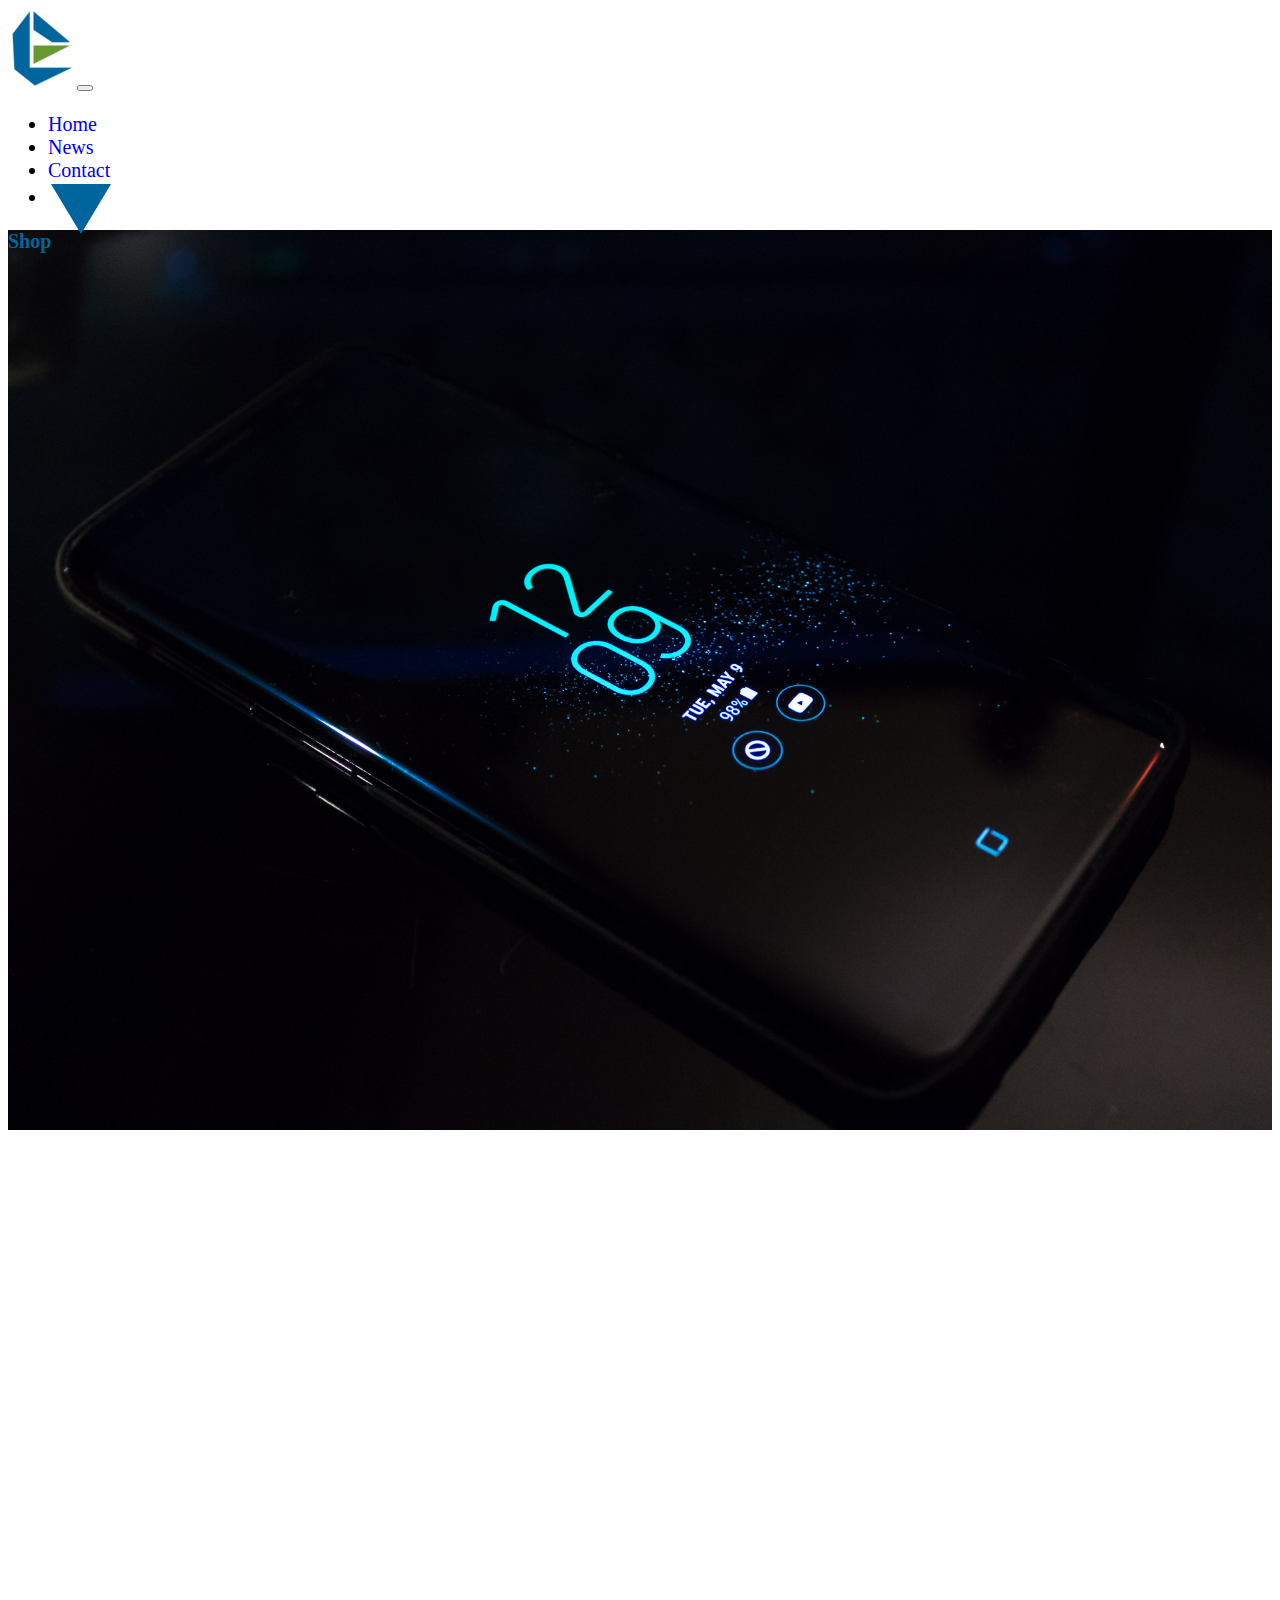
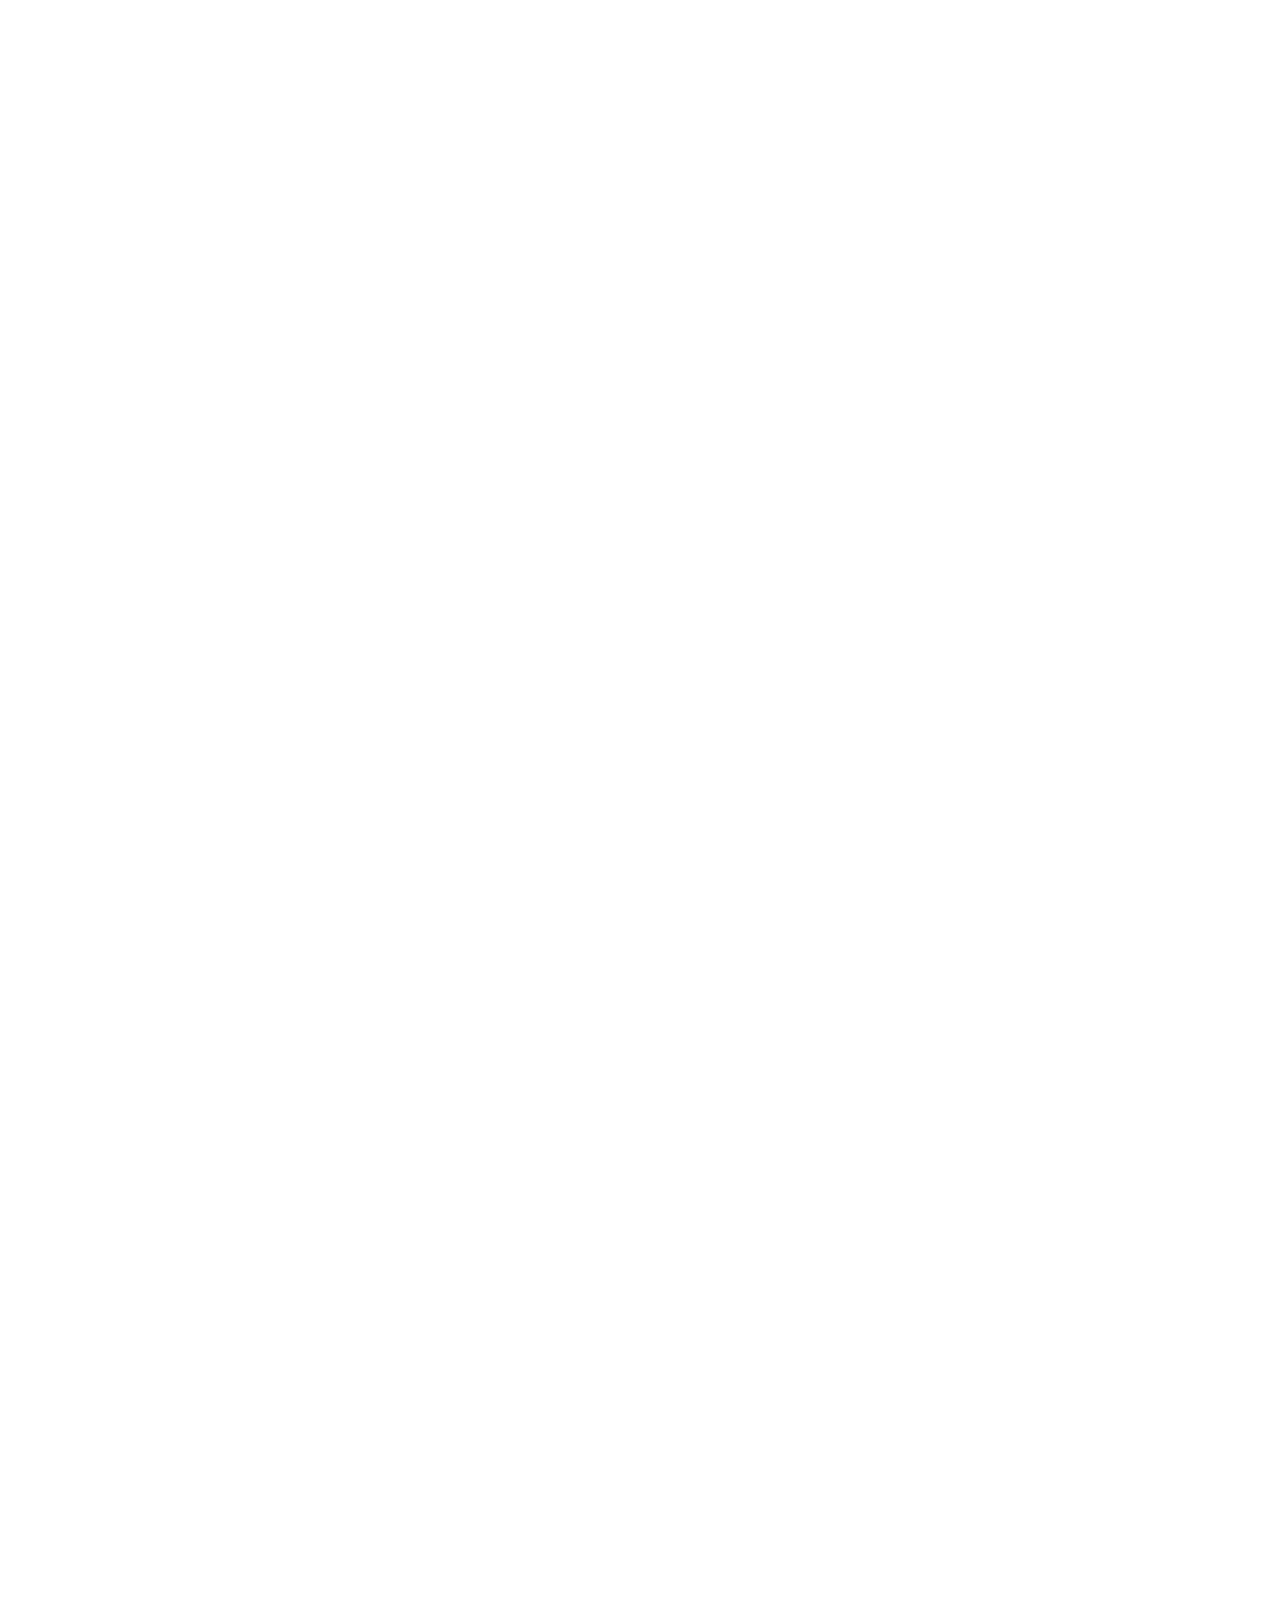
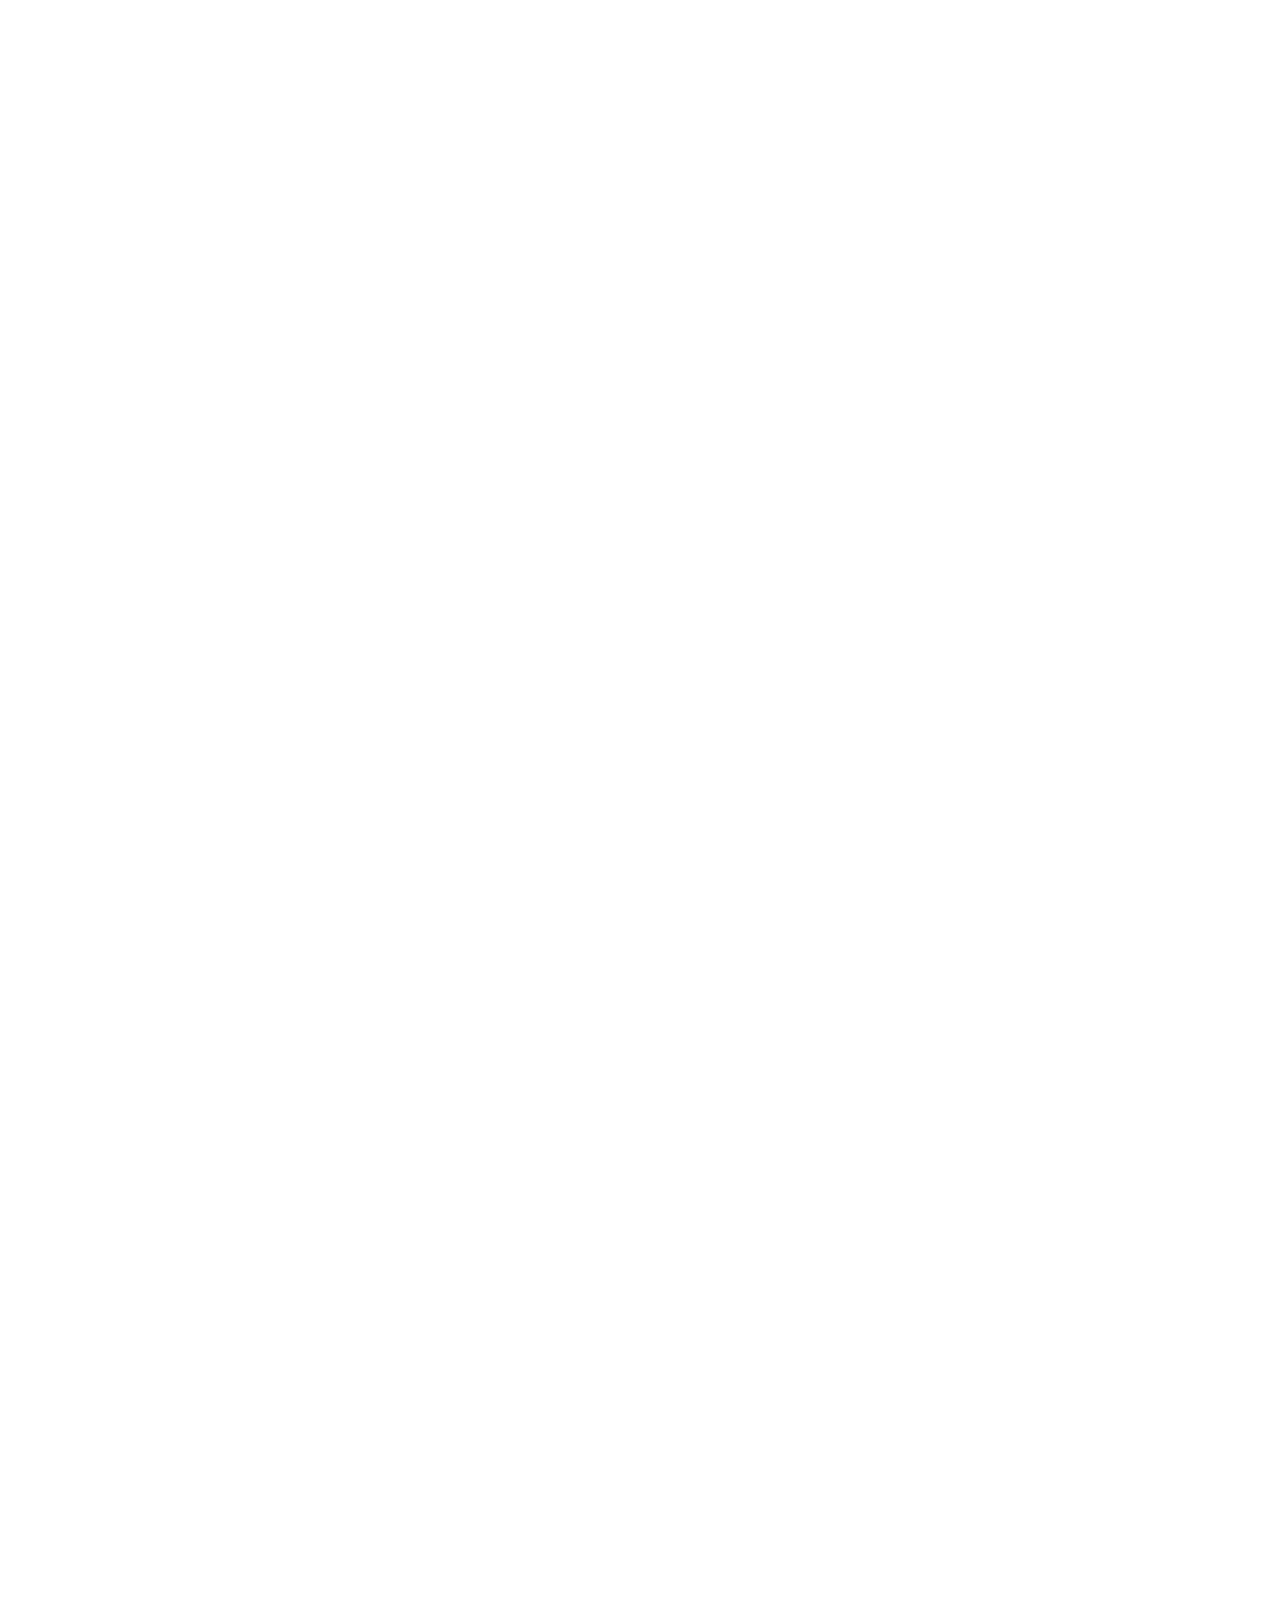
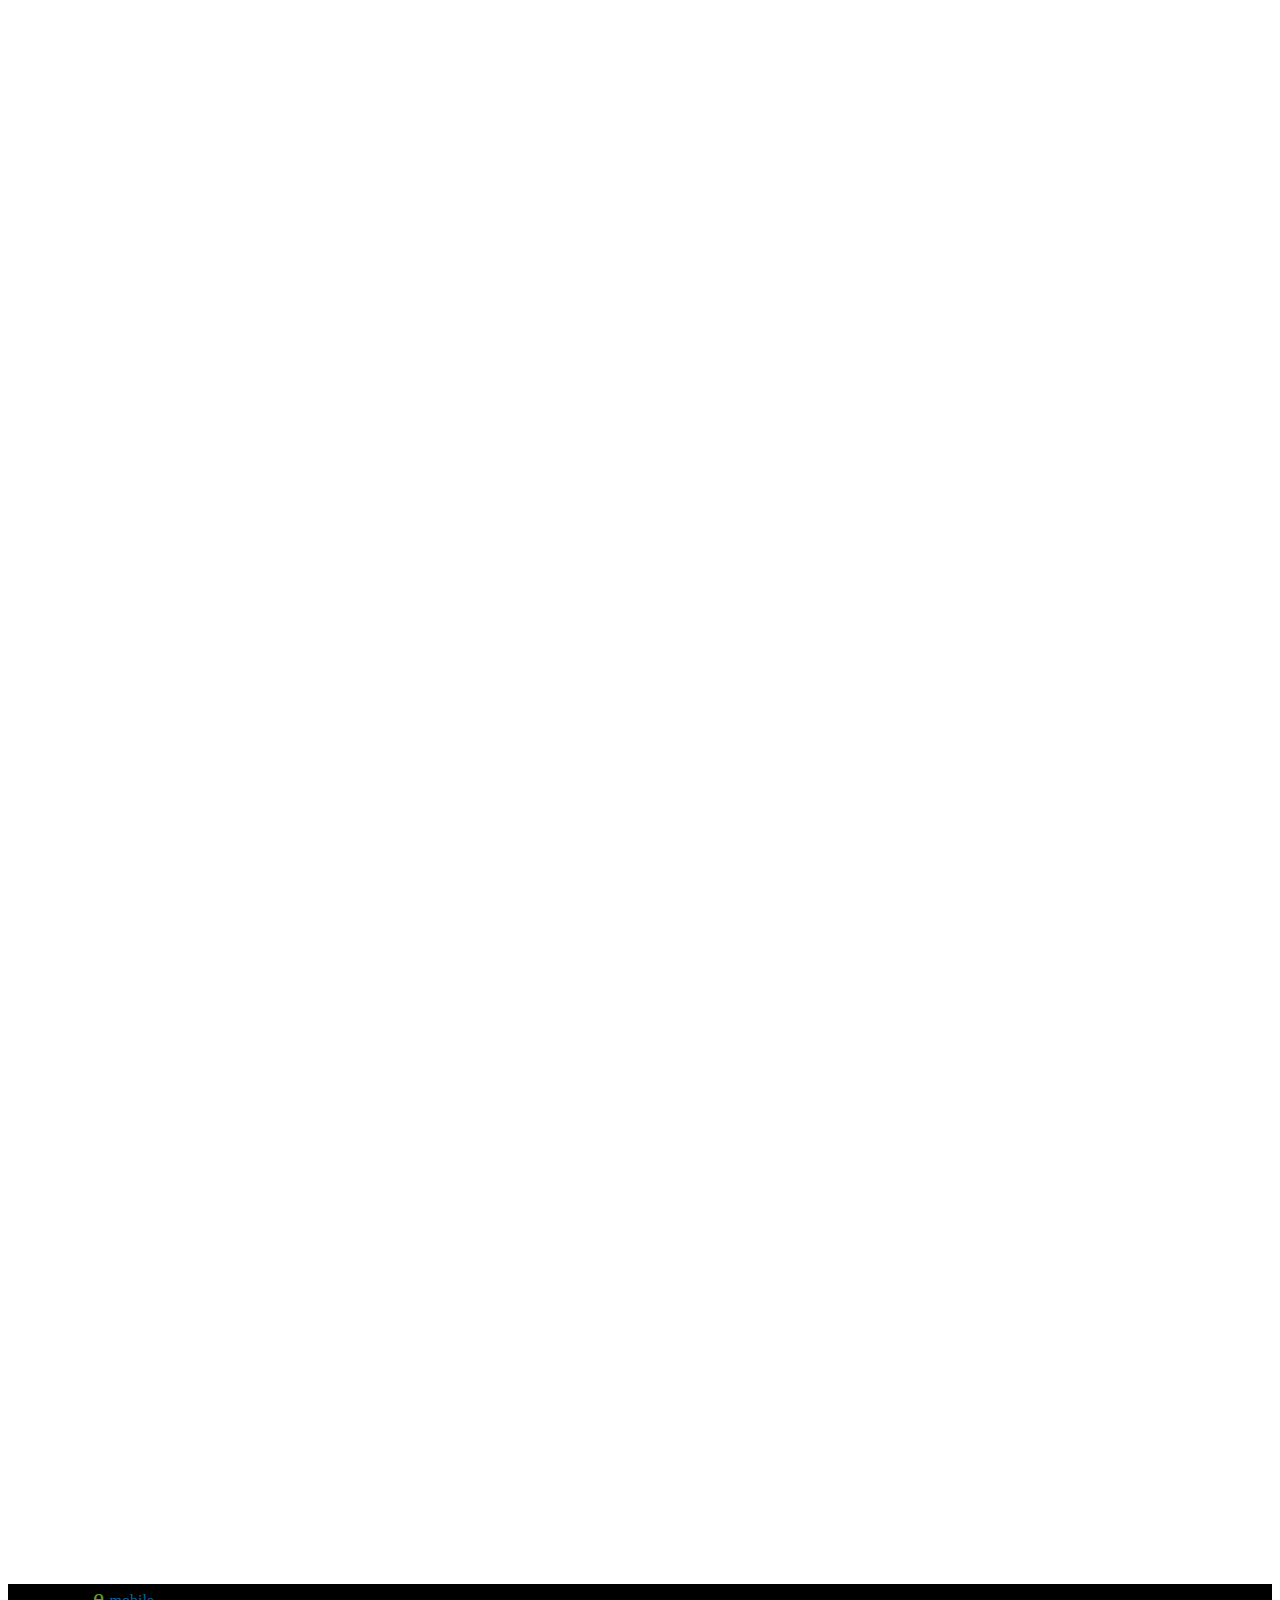
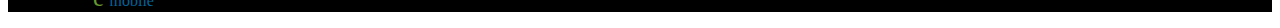
<file: index.html>
<!DOCTYPE html>
<html>
<head>
    <meta charset="utf-8" />
    <meta http-equiv="X-UA-Compatible" content="IE=edge"/>
    <title>e-mobile</title>
    <meta name="viewport" content="width=device-width, initial-scale=1"/>
    <link rel="shortcut icon" href="emobile.ico" type="image/x-icon">
    <meta name="description" content="Welcome to e-mobile, find the right brand and model for you. Any configuration, ram, rom send us your question and we will find it. We are constantly updating our selections with new models coming up.">
    <meta name="keywords" content="brand,phone,samsung,huawei,emobile,product,meizu,xiaomi,rom,ram,configuration">
    <meta name="author" content="Katica Rankovic">
    <link rel="stylesheet" href="https://use.fontawesome.com/releases/v5.7.0/css/all.css" integrity="sha384-lZN37f5QGtY3VHgisS14W3ExzMWZxybE1SJSEsQp9S+oqd12jhcu+A56Ebc1zFSJ" crossorigin="anonymous"/>
    <link rel="stylesheet" href="https://stackpath.bootstrapcdn.com/bootstrap/4.2.1/css/bootstrap.min.css" integrity="sha384-GJzZqFGwb1QTTN6wy59ffF1BuGJpLSa9DkKMp0DgiMDm4iYMj70gZWKYbI706tWS" crossorigin="anonymous"/>
    <link rel="stylesheet" href="https://use.fontawesome.com/releases/v5.7.2/css/all.css" integrity="sha384-fnmOCqbTlWIlj8LyTjo7mOUStjsKC4pOpQbqyi7RrhN7udi9RwhKkMHpvLbHG9Sr" crossorigin="anonymous">
    <link rel="stylesheet" type="text/css" media="screen" href="assets/css/main.css" />
</head>
<body>
    <nav class="navbar navbar-dark navbar-expand-lg navbar-inverse bg-inverse fixed-top p-0" id="menu">
        
        <div class="container">
            <a href="#"><img src="assets/images/logo2.png" alt="logo" class="navbar-brand" id="logo"/></a>
            <button class="navbar-toggler" type="button" data-toggle="collapse" data-target="#navbarSupportedContent" aria-controls="navbarSupportedContent" aria-expanded="false" aria-label="Toggle navigation">
                <span id="menuButton" class="fa fa-bars"></span>
            </button>
            <div class="collapse navbar-collapse" id="navbarSupportedContent">
                <ul class="navbar-nav ml-auto text-center" id="nav">
                    
                </ul>
                
            </div>
        </div>
    </nav>
    <div class="container-fluid d-flex flex-column justify-content-end" id="landingImg">
        <div id="arrow" class="d-flex align-items-center flex-column mb-5"><span class="arrowText">Shop</span><a href="#content" class="arrow-down"></a></div>
    </div>
    <div class="container" id="content">
        <div id="singlePhone" class="d-none"></div>
        <div id="allPhones" class="d-block fade-in">
            <h1 class="m-5 text-center"><span class="myBorder pb-2">Checkout our <span class="color"> phones</span></span></h1>
            <div class="row">
                <div class="col-lg-3 mb-3">
                    <form>
                        <div id="align" class="mb-3">
                            <input class="form-control" type="text" placeholder="Search" id="search">
                            <i class="fas fa-search" id="btnSearch"></i>
                        </div>
                        <div class="d-md-flex flex-lg-column flex-xs-column justify-content-md-around" id="categories">
                           
                        </div>
                    </form>
                    
                </div>
                <div class="col-lg-9">
                    <div class="row" id="products"></div>
                </div>
            </div>
        </div>
        
    </div>
    <footer class="w-100 bgcolor py-2 text-white">
        <div class="container">
            <div class="configItem d-flex justify-content-end">
                <a href="https//www.instagram.com"><span class="fab fa-instagram mr-2"></span></a>
                <a href="https//www.facebook.com"><span class="fab fa-facebook-square mr-2"></span></a>
                <a href="https//www.twitter.com"><span class="fab fa-twitter-square mr-2"></span></a>
                <a href="assets/documentation.pdf"><span class="fas fa-scroll mr-2"></span></a>
                <a href="https://katicakaja.github.io/automagazine/assets/pages/aboutme.html"><span class="fas fa-user-secret"></span></a>
            </div>
        </div>
        <div class="text-center"><p>Copyright &copy; <span class="color size">e</span>-<span class="color2">mobile</span> 2019</p></div>
    </footer>

    <script src="https://code.jquery.com/jquery-3.3.1.min.js" integrity="sha256-FgpCb/KJQlLNfOu91ta32o/NMZxltwRo8QtmkMRdAu8=" crossorigin="anonymous"></script>
    <script src="https://cdnjs.cloudflare.com/ajax/libs/popper.js/1.14.6/umd/popper.min.js" integrity="sha384-wHAiFfRlMFy6i5SRaxvfOCifBUQy1xHdJ/yoi7FRNXMRBu5WHdZYu1hA6ZOblgut" crossorigin="anonymous"></script>
    <script src="https://stackpath.bootstrapcdn.com/bootstrap/4.2.1/js/bootstrap.min.js" integrity="sha384-B0UglyR+jN6CkvvICOB2joaf5I4l3gm9GU6Hc1og6Ls7i6U/mkkaduKaBhlAXv9k" crossorigin="anonymous"></script>
    <script src="assets/js/nav.js"></script>
    <script src="assets/js/main.js"></script>
</body>
</html>
</file>
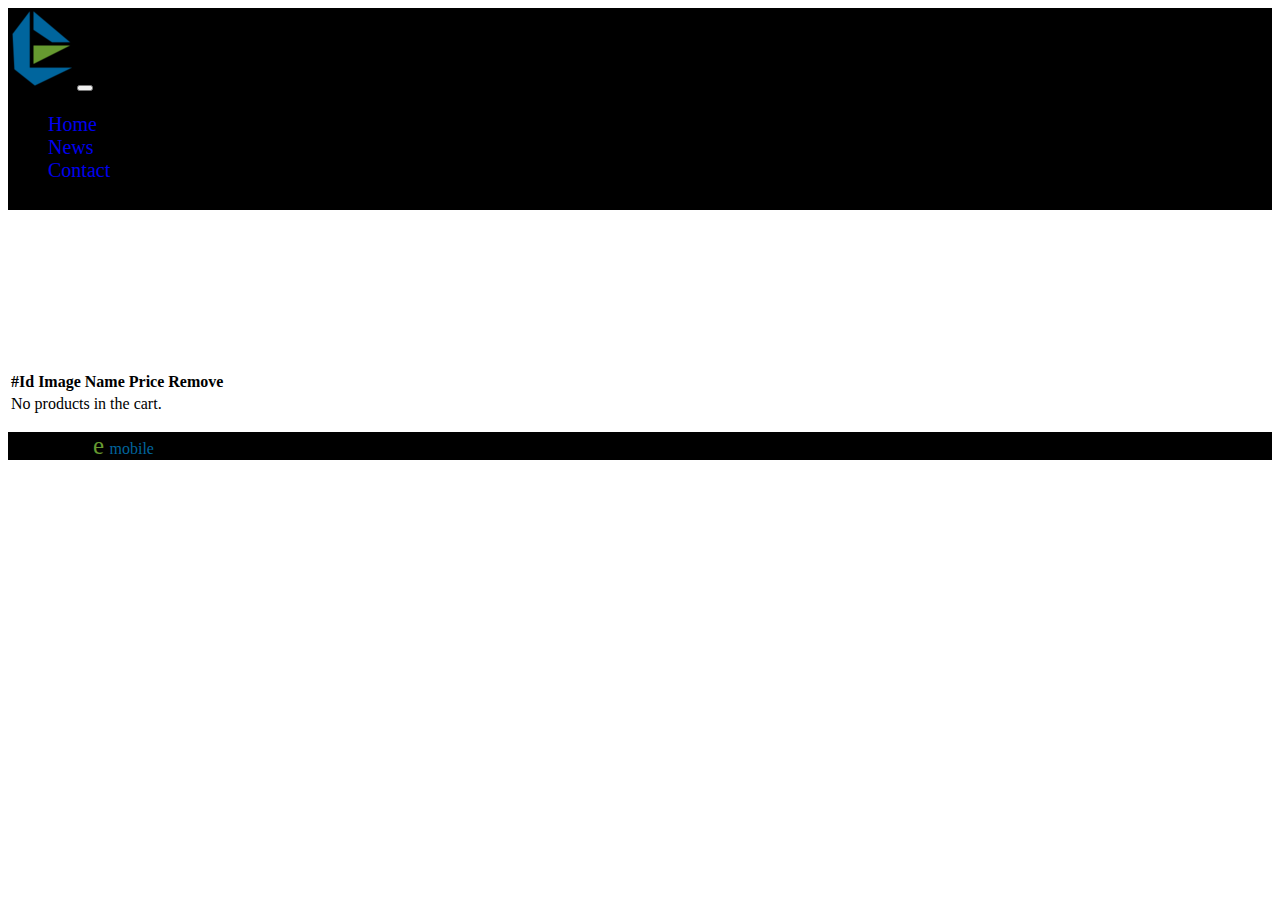
<file: cart.html>
<!DOCTYPE html>
<html>
<head>
    <meta charset="utf-8" />
    <meta http-equiv="X-UA-Compatible" content="IE=edge"/>
    <title>e-mobile</title>
    <meta name="viewport" content="width=device-width, initial-scale=1"/>
    <link rel="shortcut icon" href="emobile.ico" type="image/x-icon">
    <meta name="description" content="See here what will you buy. Changed your mind? No problem, you can delete the product and rethink your choice. Find the right phone for you.">
    <meta name="keywords" content="cart,phone,samsung,huawei,product,meizu,xiaomi">
    <meta name="author" content="Katica Rankovic">
    <link rel="stylesheet" href="https://use.fontawesome.com/releases/v5.7.0/css/all.css" integrity="sha384-lZN37f5QGtY3VHgisS14W3ExzMWZxybE1SJSEsQp9S+oqd12jhcu+A56Ebc1zFSJ" crossorigin="anonymous"/>
    <link rel="stylesheet" href="https://stackpath.bootstrapcdn.com/bootstrap/4.2.1/css/bootstrap.min.css" integrity="sha384-GJzZqFGwb1QTTN6wy59ffF1BuGJpLSa9DkKMp0DgiMDm4iYMj70gZWKYbI706tWS" crossorigin="anonymous"/>
    <link rel="stylesheet" href="https://use.fontawesome.com/releases/v5.7.2/css/all.css" integrity="sha384-fnmOCqbTlWIlj8LyTjo7mOUStjsKC4pOpQbqyi7RrhN7udi9RwhKkMHpvLbHG9Sr" crossorigin="anonymous">
    <link rel="stylesheet" type="text/css" media="screen" href="assets/css/main.css"/>
</head>
<body>
    <nav class="navbar navbar-dark navbar-expand-lg navbar-inverse bg-inverse fixed-top p-0 menuPosts" id="menu">
        <div class="container">
            <a href="#"><img src="assets/images/logo2.png" alt="logo" class="navbar-brand" id="logo"/></a>
            <button class="navbar-toggler" type="button" data-toggle="collapse" data-target="#navbarSupportedContent" aria-controls="navbarSupportedContent" aria-expanded="false" aria-label="Toggle navigation">
                <span id="menuButton" class="fa fa-bars"></span>
            </button>
            <div class="collapse navbar-collapse" id="navbarSupportedContent">
                <ul class="navbar-nav ml-auto text-center" id="nav">
                    
                </ul>
                
            </div>
        </div>
    </nav>
        <div class="container min-vh-100 table-responsive text-nowrap">
            <table class="table marginTop table-hover mb-5">
                <thead>
                  <tr class='text-center'>
                    <th scope="col">#Id</th>
                    <th scope="col">Image</th>
                    <th scope="col">Name</th>
                    <th scope="col">Price</th>
                    <th scope="col">Remove</th>
                  </tr>
                </thead>
                <tbody id="fromLocalStorage">
                  
                </tbody>
              </table>
        </div>


    <footer class="w-100 bgcolor py-2 text-white">
        <div class="container">
            <div class="configItem d-flex justify-content-end">
                <a href="https//www.instagram.com"><span class="fab fa-instagram mr-2"></span></a>
                <a href="https//www.facebook.com"><span class="fab fa-facebook-square mr-2"></span></a>
                <a href="https//www.twitter.com"><span class="fab fa-twitter-square mr-2"></span></a>
                <a href="assets/documentation.pdf"><span class="fas fa-scroll mr-2"></span></a>
                <a href="https://katicakaja.github.io/automagazine/assets/pages/aboutme.html"><span class="fas fa-user-secret"></span></a>
            </div>
        </div>
        <div class="text-center"><p>Copyright &copy; <span class="color size">e</span>-<span class="color2">mobile</span> 2019</p></div>
    </footer>
    <script src="https://code.jquery.com/jquery-3.3.1.min.js" integrity="sha256-FgpCb/KJQlLNfOu91ta32o/NMZxltwRo8QtmkMRdAu8=" crossorigin="anonymous"></script>
    <script src="https://cdnjs.cloudflare.com/ajax/libs/popper.js/1.14.6/umd/popper.min.js" integrity="sha384-wHAiFfRlMFy6i5SRaxvfOCifBUQy1xHdJ/yoi7FRNXMRBu5WHdZYu1hA6ZOblgut" crossorigin="anonymous"></script>
    <script src="https://stackpath.bootstrapcdn.com/bootstrap/4.2.1/js/bootstrap.min.js" integrity="sha384-B0UglyR+jN6CkvvICOB2joaf5I4l3gm9GU6Hc1og6Ls7i6U/mkkaduKaBhlAXv9k" crossorigin="anonymous"></script>
    <script src="assets/js/nav.js"></script>
    <script src="assets/js/cart.js"></script>
</body>
</html>
</file>
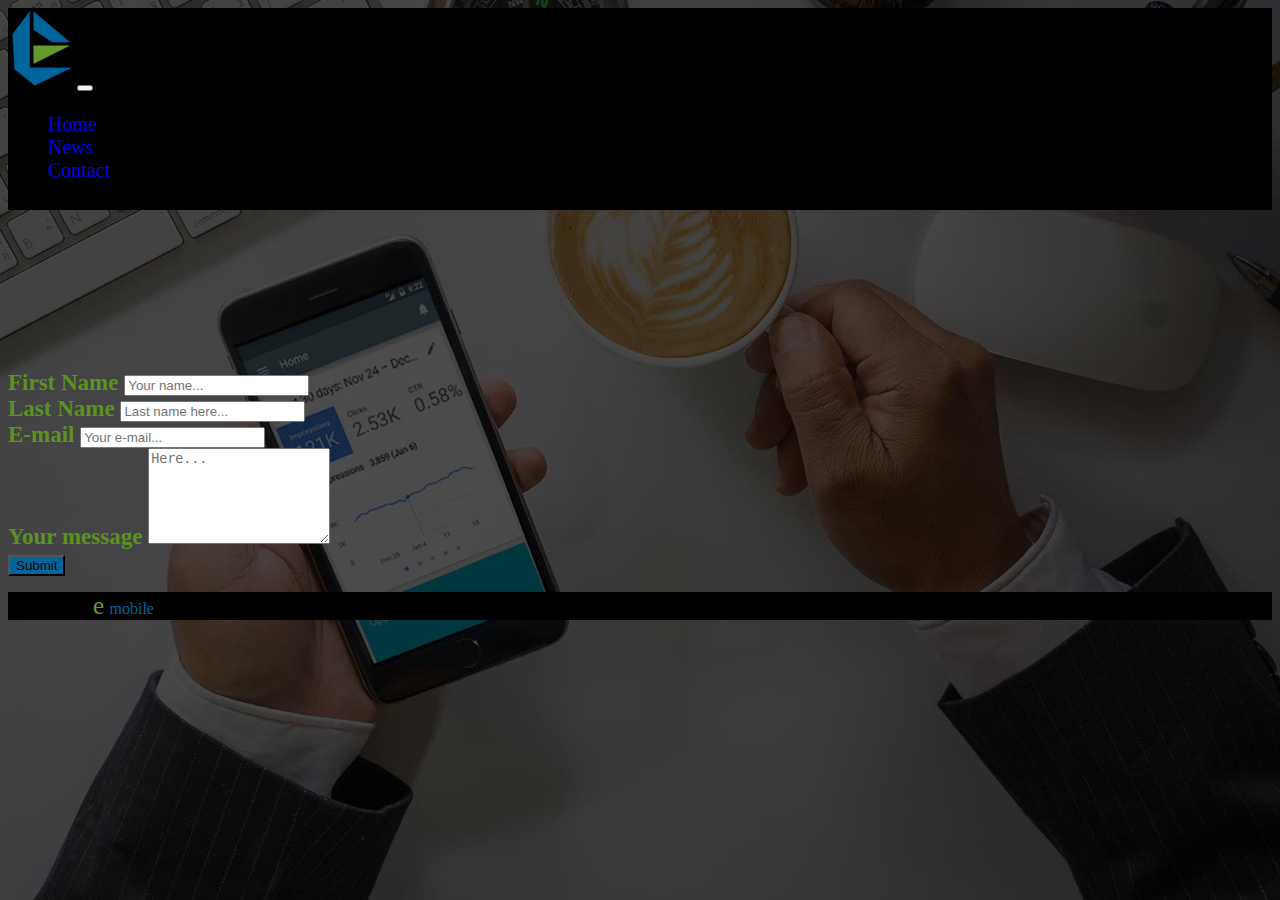
<file: contact.html>
<!DOCTYPE html>
<html>
<head>
    <meta charset="utf-8" />
    <meta http-equiv="X-UA-Compatible" content="IE=edge"/>
    <title>e-mobile</title>
    <meta name="viewport" content="width=device-width, initial-scale=1"/>
    <link rel="shortcut icon" href="emobile.ico" type="image/x-icon">
    <meta name="description" content="Contact us, tell us your thoughts. Everything you need, we are right here, any suggestion, idea, we are also open to see how to upgrade our services.">
    <meta name="keywords" content="phone,contact,name,email">
    <meta name="author" content="Katica Rankovic">
    <link rel="stylesheet" href="https://use.fontawesome.com/releases/v5.7.0/css/all.css" integrity="sha384-lZN37f5QGtY3VHgisS14W3ExzMWZxybE1SJSEsQp9S+oqd12jhcu+A56Ebc1zFSJ" crossorigin="anonymous"/>
    <link rel="stylesheet" href="https://stackpath.bootstrapcdn.com/bootstrap/4.2.1/css/bootstrap.min.css" integrity="sha384-GJzZqFGwb1QTTN6wy59ffF1BuGJpLSa9DkKMp0DgiMDm4iYMj70gZWKYbI706tWS" crossorigin="anonymous"/>
    <link rel="stylesheet" href="https://use.fontawesome.com/releases/v5.7.2/css/all.css" integrity="sha384-fnmOCqbTlWIlj8LyTjo7mOUStjsKC4pOpQbqyi7RrhN7udi9RwhKkMHpvLbHG9Sr" crossorigin="anonymous">
    <link rel="stylesheet" type="text/css" media="screen" href="assets/css/main.css"/>
</head>
<body class="bgPicture">
    <nav class="navbar navbar-dark navbar-expand-lg navbar-inverse bg-inverse fixed-top p-0 menuPosts" id="menu">
        <div class="container">
            <a href="index.html"><img src="assets/images/logo2.png" alt="logo" class="navbar-brand" id="logo"/></a>
            <button class="navbar-toggler" type="button" data-toggle="collapse" data-target="#navbarSupportedContent" aria-controls="navbarSupportedContent" aria-expanded="false" aria-label="Toggle navigation">
                <span id="menuButton" class="fa fa-bars"></span>
            </button>
            <div class="collapse navbar-collapse" id="navbarSupportedContent">
                <ul class="navbar-nav ml-auto text-center" id="nav">
                    
                </ul>
                
            </div>
        </div>
    </nav>
    <div class="container marginTop min-vh-100" id="contact">
        
        <form action="#" method="POST" class="w-75">
            <div class="form-group">
                <label for="firstName">First Name</label>
                <input type="text" class="form-control" id="firstName" placeholder="Your name..." name="fname"/>
            </div>
            <div class="form-group">
                <label for="lastName">Last Name</label>
                <input type="text" class="form-control" id="lastName" placeholder="Last name here..." name="lname"/>
            </div>
            <div class="form-group">
                <label for="email">E-mail</label>
                <input type="text" class="form-control" id="email" placeholder="Your e-mail..." name="email"/>
            </div>
            <div class="form-group">
                <label for="comment">Your message</label>
                <textarea class="form-control" id="comment" rows="6" placeholder="Here..." name="message"></textarea>
            </div>
            <button type="submit" class="btn btn-primary w-50" id="send" name="send">Submit</button>
        </form>

    </div>


    <footer class="w-100 bgcolor py-2 text-white">
        <div class="container">
            <div class="configItem d-flex justify-content-end">
                <a href="https//www.instagram.com"><span class="fab fa-instagram mr-2"></span></a>
                <a href="https//www.facebook.com"><span class="fab fa-facebook-square mr-2"></span></a>
                <a href="https//www.twitter.com"><span class="fab fa-twitter-square mr-2"></span></a>
                <a href="assets/documentation.pdf"><span class="fas fa-scroll mr-2"></span></a>
                <a href="https://katicakaja.github.io/automagazine/assets/pages/aboutme.html"><span class="fas fa-user-secret"></span></a>
            </div>
        </div>
        <div class="text-center"><p>Copyright &copy; <span class="color size">e</span>-<span class="color2">mobile</span> 2019</p></div>
    </footer>
    <script src="https://code.jquery.com/jquery-3.3.1.min.js" integrity="sha256-FgpCb/KJQlLNfOu91ta32o/NMZxltwRo8QtmkMRdAu8=" crossorigin="anonymous"></script>
    <script src="https://cdnjs.cloudflare.com/ajax/libs/popper.js/1.14.6/umd/popper.min.js" integrity="sha384-wHAiFfRlMFy6i5SRaxvfOCifBUQy1xHdJ/yoi7FRNXMRBu5WHdZYu1hA6ZOblgut" crossorigin="anonymous"></script>
    <script src="https://stackpath.bootstrapcdn.com/bootstrap/4.2.1/js/bootstrap.min.js" integrity="sha384-B0UglyR+jN6CkvvICOB2joaf5I4l3gm9GU6Hc1og6Ls7i6U/mkkaduKaBhlAXv9k" crossorigin="anonymous"></script>
    <script src="assets/js/nav.js"></script>
    <script src="assets/js/contact.js"></script>
</body>
</html>
</file>
<file: assets/css/main.css>
*{
    box-sizing: border-box;
}
body{
    overflow-x: hidden;
}
:focus{
    outline: none!important;
}
html{
    scroll-behavior: smooth;
}
a{
    text-decoration: none;
}
a:hover{
    text-decoration: none;
}
#landingImg{
    height: 100vh;
    background-image: url("../images/bgImg.jpg");
    background-position: center;
    background-size: cover;
}
.arrowText{
    color: #00659D;
    font-weight: bold;
    font-size: 20px;
}
.arrow-down {
    width: 0; 
    height: 0; 
    border-left: 30px solid transparent;
    border-right: 30px solid transparent;
    
    border-top: 50px solid #00659D;
}
.arrow-down:hover{
    border-top-color:  #669A30;
}
#menuButton{
    color: #00659D;
    font-size: 30px;
    font-weight: normal;
}
.menuPosts{
    background-color: #000;
}
#menu{
    font-size: 20px;
}
#btnSearch{
    position: absolute;
    top:1px;
    right:0;
    padding: 9px;
    color: #669A30;
    border: 1px solid #669A30;
    border-radius: 4px;
}

.ribbon{
    width: 150px;
    height: 34px;
    top: 20px;
    right: -40px;
    position: absolute;
    display: block;
    background: #FF0000;
    color: #333;
    font-family: arial;
    font-size: 18px;
    color:white;
    text-align: center;
    line-height: 34px;
    transform: rotate(45deg);
    -webkit-transform: rotate(45deg);
    -ms-transform: rotate(45deg);
}
#align{
    position: relative;
    left:0;
    top: 0;
    padding: 0;
    margin: 0;
}

.configItem{
    
    font-size: 30px;
    color: #00659D;
}

.color{
    color: #669A30;
}
.color2{
    color: #00659D;
}

:root {
    /* Set fade in duration */
    --fade-time: 0.5s;
  }

.imgs img {
  cursor: pointer;
}
/* Fade in animation */
@keyframes fadeIn {
  to {
    opacity: 1;
  }
}
.fade-in {
  opacity: 0;
  animation: fadeIn var(--fade-time) ease-in 1 forwards;
}
.btn-primary{
    background-color: #00659D;
}

.btn-success{
    background-color: #669A30;
}
.news{
    margin-top:10rem;
}
.bgcolor{
    background-color: #000;
}
.price{
    font-size: 20px;
}
.marginTop{
    margin-top: 10rem;
}
.num{
    right: 3px;
    top: -10px;
    font-size: 25px;
}
.size{
    font-size: 25px;
}
.trash{
    font-size: 25px;
    color: #00659D;
    cursor: pointer;
}

#contact{
    font-size: 23px;
    font-weight: bold;
    color: rgb(92, 146, 33);
}
.bgPicture{
    background-image: url("../images/nekaSlikica.jpg");
    background-position: center;
    background-attachment: fixed;
    background-size: cover;
    background-repeat: no-repeat;
}
</file>
